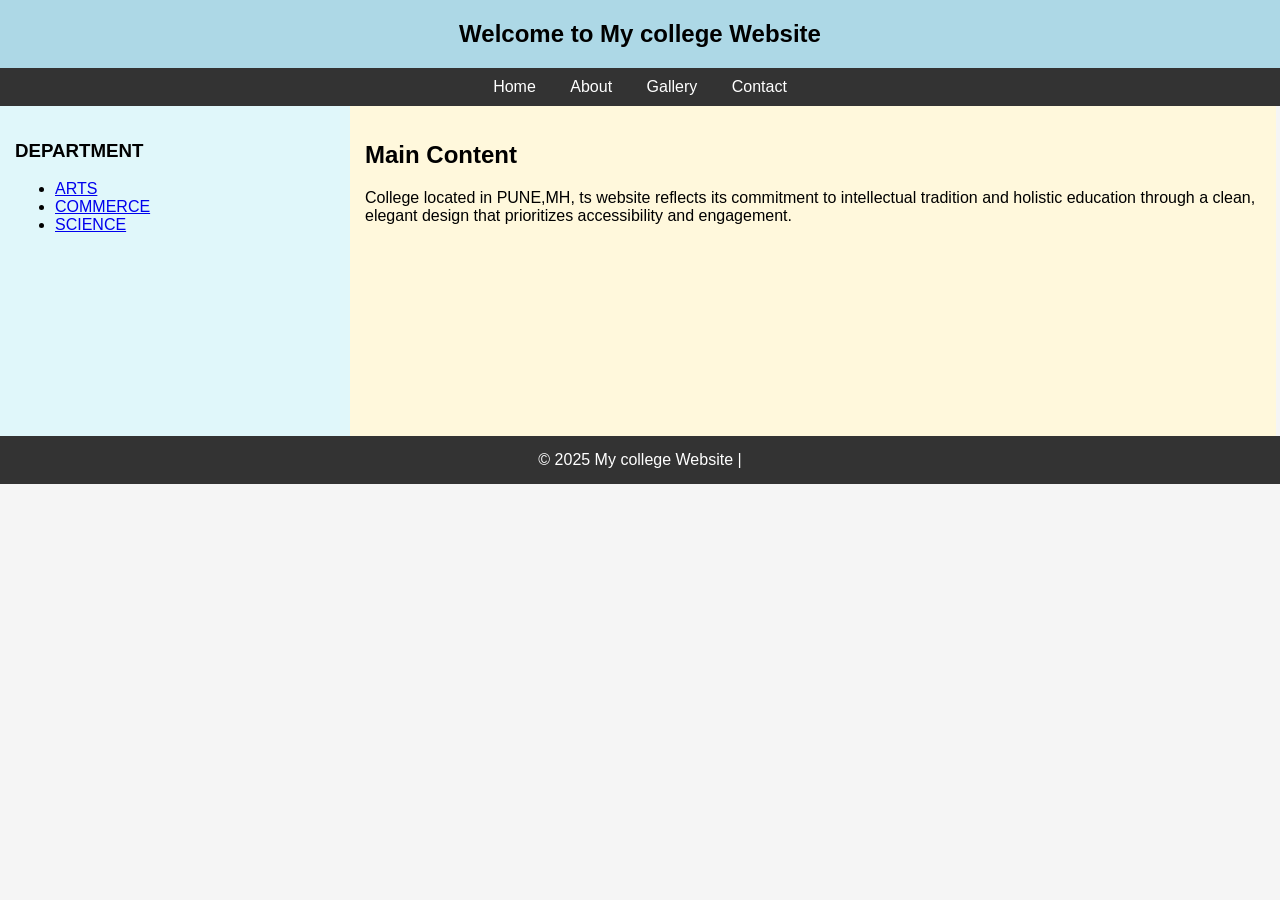
<file: adv-web-design03/index.html>
<!DOCTYPE html>
<html>
<head>
 <title>HTMl 5 Website</title>
 <style>

 body {
  font-family: Arial, sans-serif;
  margin: 0;
  background-color: #f5f5f5;
 }

 header {
  background-color: lightblue;
  text-align: center;
  padding: 20px;
  font-size: 24px;
  font-weight: bold;
 }

 nav {
  background-color: #333;
  color: white;
  padding: 10px;
  text-align: center;
 }

 nav a {
  color: white;
  text-decoration: none;
  margin: 0 15px;
 }

 aside {
  width: 25%;
  float: left;
  background-color: #e0f7fa;
  padding: 15px;
  height: 300px;
 }

 article {
  width: 70%;
  float: left;
  background-color: #fff8dc;
  padding: 15px;
  height: 300px;
 }

 footer {
  clear: both;
  background-color: #333;
  color: white;
  text-align: center;
  padding: 15px;
 }

 </style>
</head>
<body>

 <header>
  Welcome to My college Website
 </header>

 <nav>
  <a href="#">Home</a>
  <a href="#">About</a>
  <a href="#">Gallery</a>
  <a href="#">Contact</a>
 </nav>

 <aside>
  <h3>DEPARTMENT</h3>
  <ul>
   <li><a href="#">ARTS</a></li>
   <li><a href="#">COMMERCE</a></li>
   <li><a href="#">SCIENCE</a></li>
  </ul>
 </aside>

 <article>
  <h2>Main Content</h2>
  <p>
   College located in PUNE,MH, ts website reflects its 
  commitment to intellectual tradition and 
   holistic education through a clean, elegant design that 
  prioritizes accessibility and engagement.
  </p>
 </article>

 <footer>
  © 2025 My college Website |
 </footer>
</body>
</html>
</file>
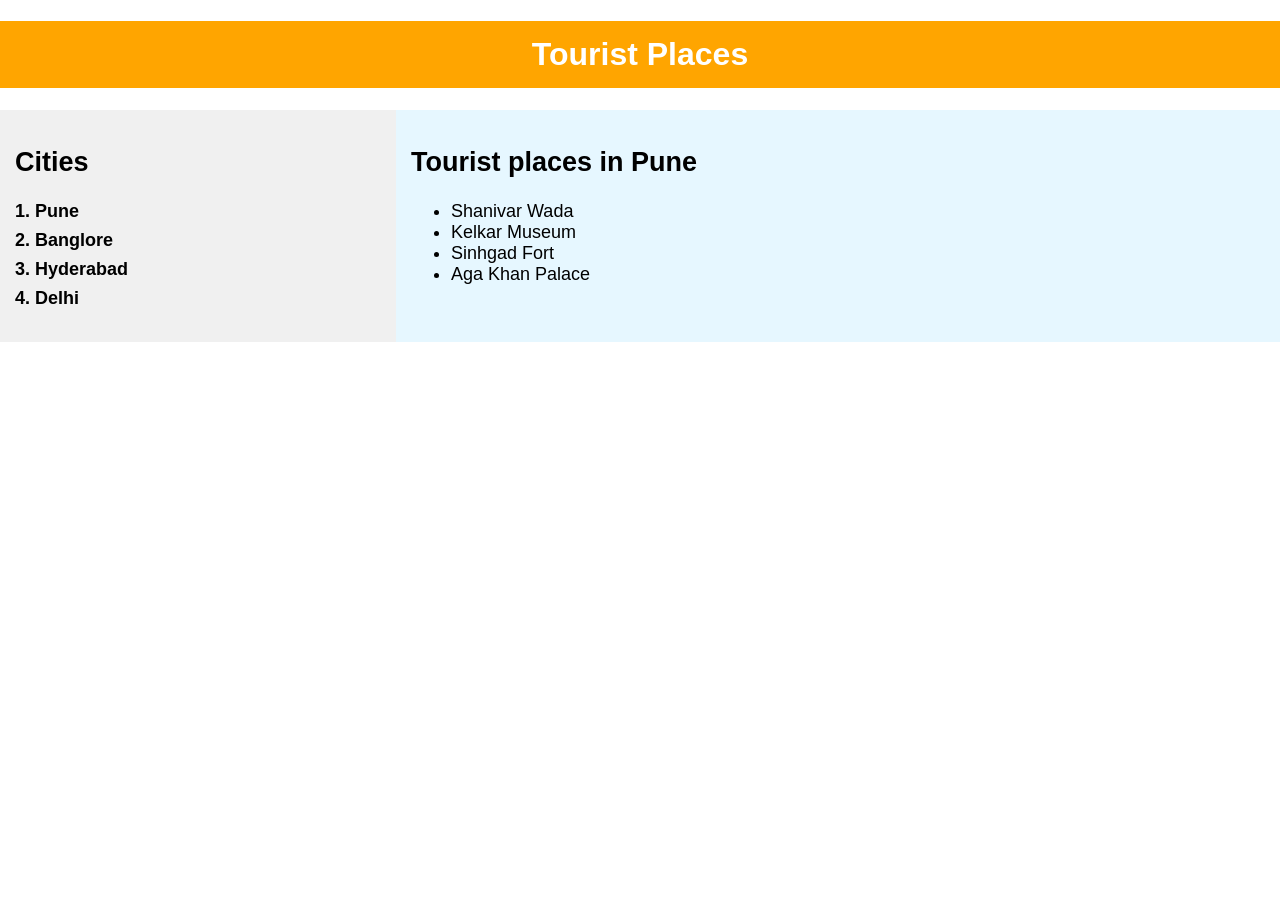
<file: adv-web-design01/page1.html>
<!DOCTYPE html>
<html>
<head>
 <title>Tourist Places</title>
 <style>

 body {
 margin: 0;
 font-family: Arial, sans-serif;
 }

 .container {
 display: flex;
 }

 .left {
 width: 30%;
 background-color: #f0f0f0;
 padding: 15px;
 font-size: 18px;
 font-weight: bold;
 }

 .right {
 width: 70%;
 background-color: #e6f7ff;
 padding: 15px;
 font-size: 18px;
 }

 .left ul {
 list-style-type: none;
 padding: 0;
 }

 .left li {
 margin: 8px 0;
 }

 </style>
</head>
<body>
 <h1 style="background-color: orange; color: white; text-align: 
center; padding: 15px;">
 Tourist Places
 </h1>

 <div class="container">
 <div class="left">
 <h2>Cities</h2>
 <ul>
 <li>1. Pune</li>
 <li>2. Banglore</li>
 <li>3. Hyderabad</li>
 <li>4. Delhi</li>
 </ul>
 </div>
 <div class="right">
 <h2>Tourist places in Pune</h2>
 <ul>
 <li>Shanivar Wada</li>
 <li>Kelkar Museum</li>
 <li>Sinhgad Fort</li>
 <li>Aga Khan Palace</li>
 </ul>
 </div>
 </div>
</body>
</html>
</file>
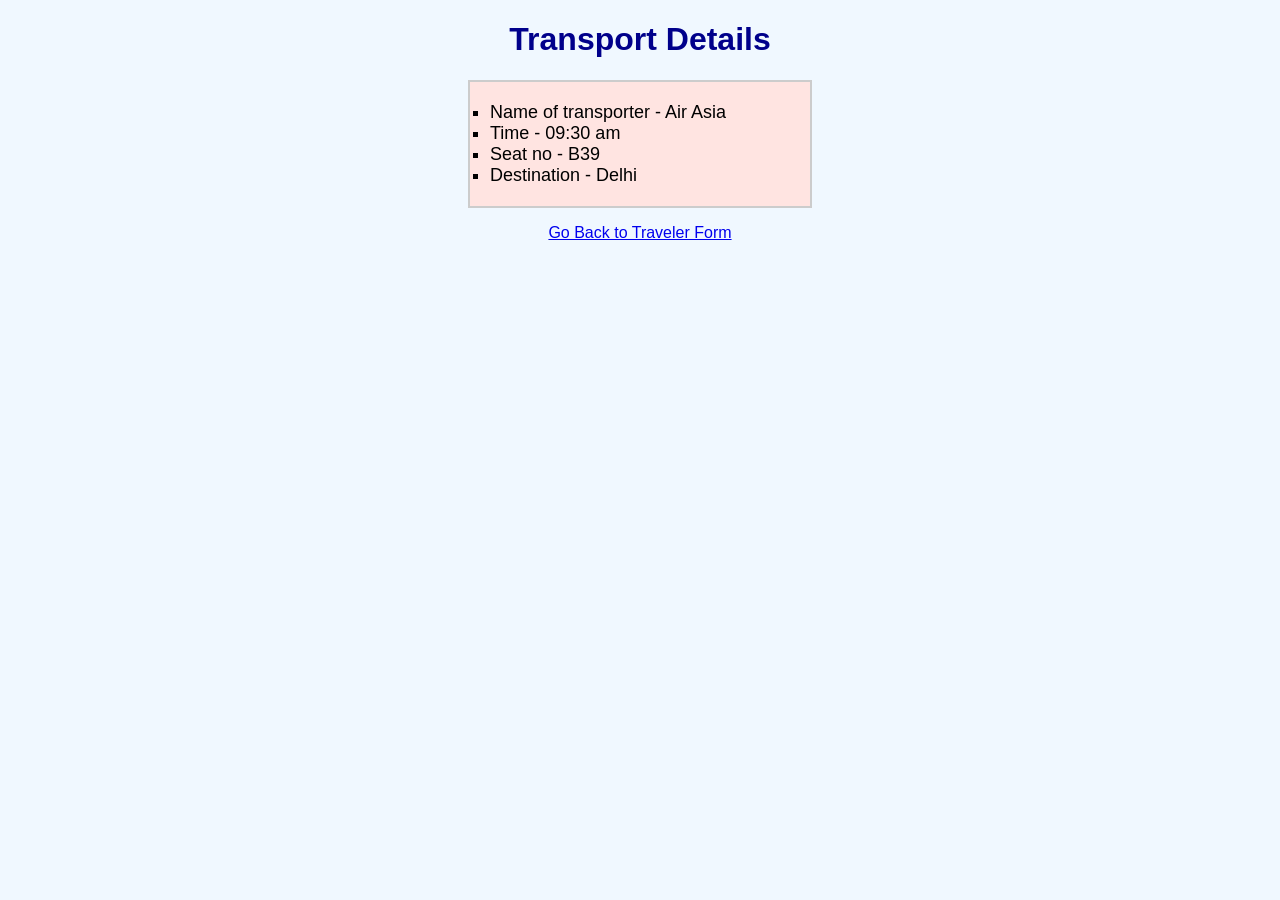
<file: adv-web-design02/page2.html>
<!DOCTYPE html>
<html>
<head>
 <title>Transport Information</title>
 <link rel="stylesheet" type="text/css" href="style.css">
</head>
<body>
 <h1>Transport Details</h1>
 <ul>
 <li>Name of transporter - Air Asia</li>
 <li>Time - 09:30 am</li>
 <li>Seat no - B39</li>
 <li>Destination - Delhi</li>
 </ul>

 <p style="text-align:center;">
 <a href="page1.html">Go Back to Traveler Form</a>
 </p>
</body>
</html>
</file>
<file: adv-web-design02/style.css>
body {
 font-family: Arial, sans-serif;
 background-color: #f0f8ff;
 margin: 20px;
}
h1 {
 text-align: center;
 color: darkblue;
}
form {
 background-color: #fff8dc;
 padding: 20px;
 border: 2px solid #ccc;
 width: 300px;
 margin: auto;
}
label {
 display: block;
 margin-top: 10px;
 font-weight: bold;
}
input[type="text"], input[type="date"], input[type="tel"] {
 width: 95%;
 padding: 5px;
 margin-top: 5px;
}
ul {
 background-color: #ffe4e1;
 padding: 20px;
 width: 300px;
 margin: auto;
 border: 2px solid #ccc;
 list-style-type: square;
 font-size: 18px;
}
</file>
